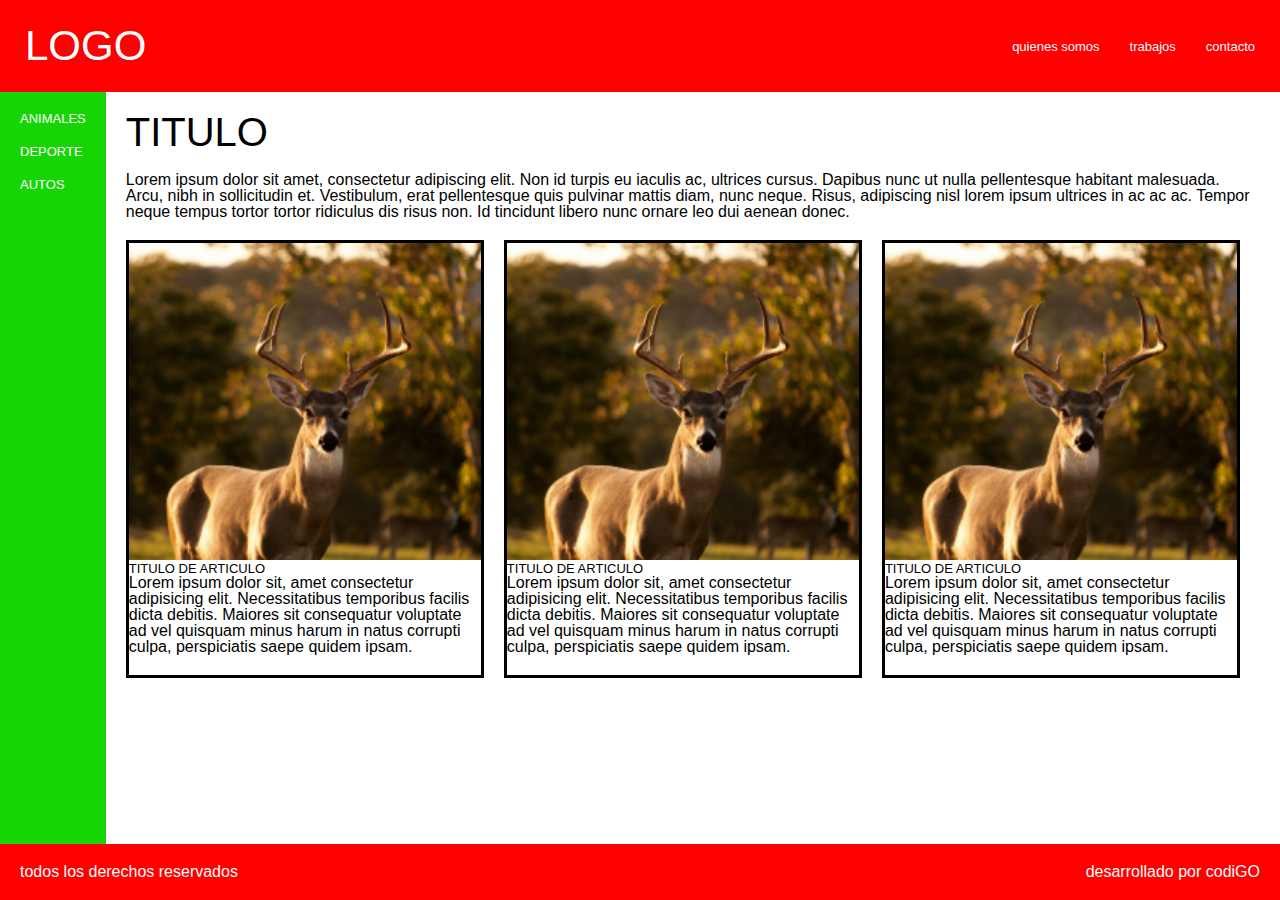
<file: semana2/lunes/index.html>
<!DOCTYPE html>
<html lang="en">
  <head>
    <meta charset="UTF-8" />
    <meta http-equiv="X-UA-Compatible" content="IE=edge" />
    <meta name="viewport" content="width=device-width, initial-scale=1.0" />
    <title>Document</title>
    <link rel="stylesheet" href="./styles/reset.css">
    <link rel="stylesheet" href="./styles/main.css">
  </head>
  <body>
    <div class="wrap" >
      <header class="header">
        <a class="header-logo" href="/"> LOGO </a>
        <nav>
          <ul>
            <li>
              <a href="">quienes somos</a>
            </li>
            <li>
              <a href="">trabajos</a>
            </li>
            <li>
              <a href="">contacto</a>
            </li>
          </ul>
        </nav>
      </header>
      <main class="main" >
        <aside>
            <nav>
                <ul>
                    <li><a href="">ANIMALES</a></li>
                    <li><a href="">DEPORTE</a></li>
                    <li><a href="">AUTOS</a></li>
                </ul>
            </nav>
        </aside>
        <section class="main-section" >
            <h1>
                TITULO
            </h1>
            <P>Lorem ipsum dolor sit amet, consectetur adipiscing elit. Non id turpis eu iaculis ac, ultrices cursus. Dapibus nunc ut nulla pellentesque habitant malesuada. Arcu, nibh in sollicitudin et. Vestibulum, erat pellentesque quis pulvinar mattis diam, nunc neque. Risus, adipiscing nisl lorem ipsum ultrices in ac ac ac. Tempor neque tempus tortor tortor ridiculus dis risus non. Id tincidunt libero nunc ornare leo dui aenean donec.</P>
            <section class="articles" >
                <article>
                    <figure>
                        <img src="./images/animal.png" alt="texto alternativo referente a la imagen">
                        <h2>TITULO DE ARTICULO</h2>
                        <P>Lorem ipsum dolor sit, amet consectetur adipisicing elit. Necessitatibus temporibus facilis dicta debitis. Maiores sit consequatur voluptate ad vel quisquam minus harum in natus corrupti culpa, perspiciatis saepe quidem ipsam.</P>
                    </figure>
                </article>
                <article>
                    <figure>
                        <img src="./images/animal.png" alt="texto alternativo referente a la imagen">
                        <h2>TITULO DE ARTICULO</h2>
                        <P>Lorem ipsum dolor sit, amet consectetur adipisicing elit. Necessitatibus temporibus facilis dicta debitis. Maiores sit consequatur voluptate ad vel quisquam minus harum in natus corrupti culpa, perspiciatis saepe quidem ipsam.</P>
                    </figure>
                </article>
                <article>
                    <figure>
                        <img src="./images/animal.png" alt="texto alternativo referente a la imagen">
                        <h2>TITULO DE ARTICULO</h2>
                        <P>Lorem ipsum dolor sit, amet consectetur adipisicing elit. Necessitatibus temporibus facilis dicta debitis. Maiores sit consequatur voluptate ad vel quisquam minus harum in natus corrupti culpa, perspiciatis saepe quidem ipsam.</P>
                    </figure>
                </article>          
            </section>
        </section>
      </main>
      <footer>
          <P>todos los derechos reservados</P>
          <p>desarrollado por <a href="#">codiGO</a> </p>
      </footer>
    </div>
  </body>
</html>
</file>
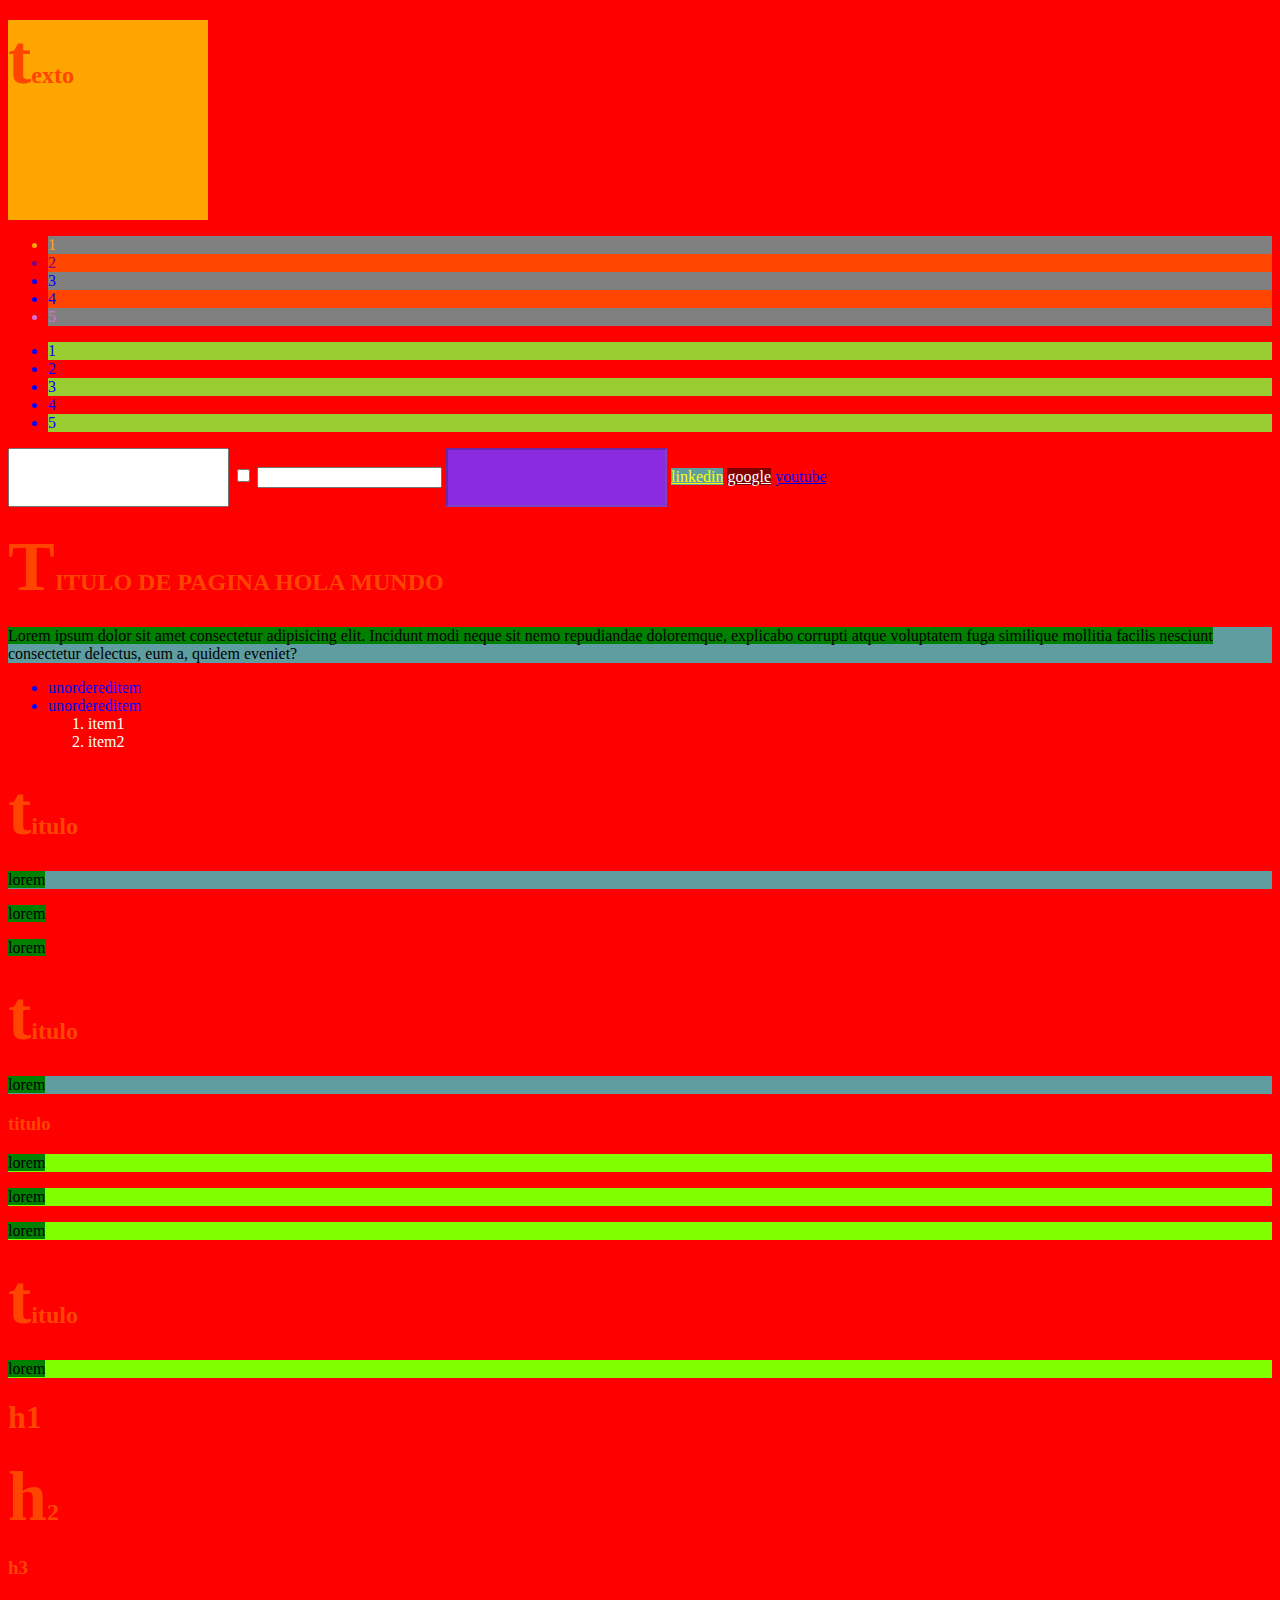
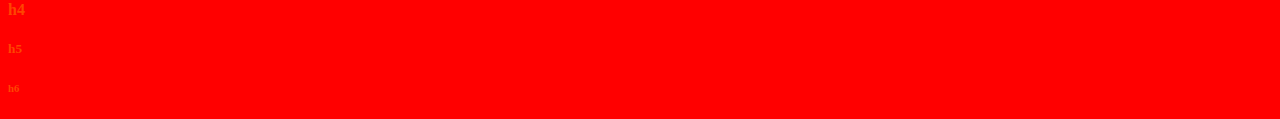
<file: semana2/martes/index.html>
<!DOCTYPE html>
<html lang="en">
<head>
    <meta charset="UTF-8">
    <meta http-equiv="X-UA-Compatible" content="IE=edge">
    <meta name="viewport" content="width=device-width, initial-scale=1.0">
    <title>SELECTORES</title>
    <style>
        /* SELECTORES SIMPLES */
        body {
            background: red;
        }

        .box {
            width: 200px;
            height: 200px;
            background: orange;
        }

        ul li {
            color: white
        }
       /* SELECTOR POR ATRIBUTO */
        input[type="text"] {
            padding: 20px;
        }

        input[disabled] {
            background: blueviolet;
        }
        a[href="https://www.linkedin.com"]{
            background-color: cadetblue;
            color: yellow;
        }
        a[href="https://www.google.com"]{
            color:white;
            background-color:maroon;
        }
        /* PSEUDO - CLASES */
        .box:hover {
            /* SE PUEDE DAR CUALQUIER CLASE Y SE EJECUTA CUANDO 
            EL PUNTERO ESTE SOBRE EL ELEMENTO */
            background: mediumaquamarine;
        }

        .box:hover h2 {
            color: white;
        }
        input:focus {
            outline: none;
            box-shadow: 0 0 20px black
        }
        ul.one li:first-child {
            color: orange;
        }

        ul.one li:last-child {
            color: orchid;
        }
        ul.one li:nth-child(2) {
            color: purple;
        }

        ul.one li:nth-child(odd) {
            background: grey;
        }

        ul.one li:nth-child(even) {
            background: orangered
        }
    </style>
</head>
<body>
    <div class="box" >
    <h2>texto</h2>
    </div>
    <ul class="one" >
        <li>1</li>
        <li>2</li>
        <li>3</li>
        <li>4</li>
        <li>5</li>
    </ul>
    <style>
        .two li:nth-child(2n+1) {
            background: yellowgreen;
        }
    </style>
    <ul class="two" >
        <li>1</li>
        <li>2</li>
        <li>3</li>
        <li>4</li>
        <li>5</li>
    </ul>

    <input type="text">
    <input type="checkbox">
    <input type="password">
    <input type="text" disabled>
    <a href="https://www.linkedin.com">linkedin</a>
    <a href="https://www.google.com">google</a>
    <a href="https://www.youtube.com">youtube</a>
<style>
    /* PSEUDOELEMENTOS */
    /* h2::before {
        content: "''";
    }
    h2::after {
        content: "''";
    } */
    h2::first-letter {
        font-size: 70px;
    }
    p::first-line {
        background: green;
    }
</style>
<h2>TITULO DE PAGINA HOLA MUNDO</h2>
<p>Lorem ipsum dolor sit amet consectetur adipisicing elit. Incidunt modi neque sit nemo repudiandae doloremque, explicabo corrupti atque voluptatem fuga similique mollitia facilis nesciunt consectetur delectus, eum a, quidem eveniet?</p>
<style>
    ul > li {
        color: blue;
    }
</style>
<ul>
    <li>unordereditem</li>
    <li>unordereditem
        <ol>
            <li>item1</li>
            <li>item2</li>
        </ol>
    </li>
</ul>
<style>
    h2+p {
        background: cadetblue;
    }

</style>
<h2>titulo</h2>
<p>lorem</p>
<p>lorem</p>
<p>lorem</p>

<h2>titulo</h2>
<p>lorem</p>

<h3>titulo</h3>
<p>lorem</p>
<p>lorem</p>
<p>lorem</p>

<h2>titulo</h2>
<p>lorem</p>

<style>
     h3~p {
        background: chartreuse;
    }

    *::selection {
        background: grey;
    }
</style>

<!-- SELECTOR MULTIPLE -->
<style>
    h1,
    h2,
    h3,
    h4,
    h5,
    h6 {
       color: orangered;
    }
</style>
<h1>h1</h1>
<h2>h2</h2>
<h3>h3</h3>
<h4>h4</h4>
<h5>h5</h5>
<h6>h6</h6>
</body>
</html>
</file>
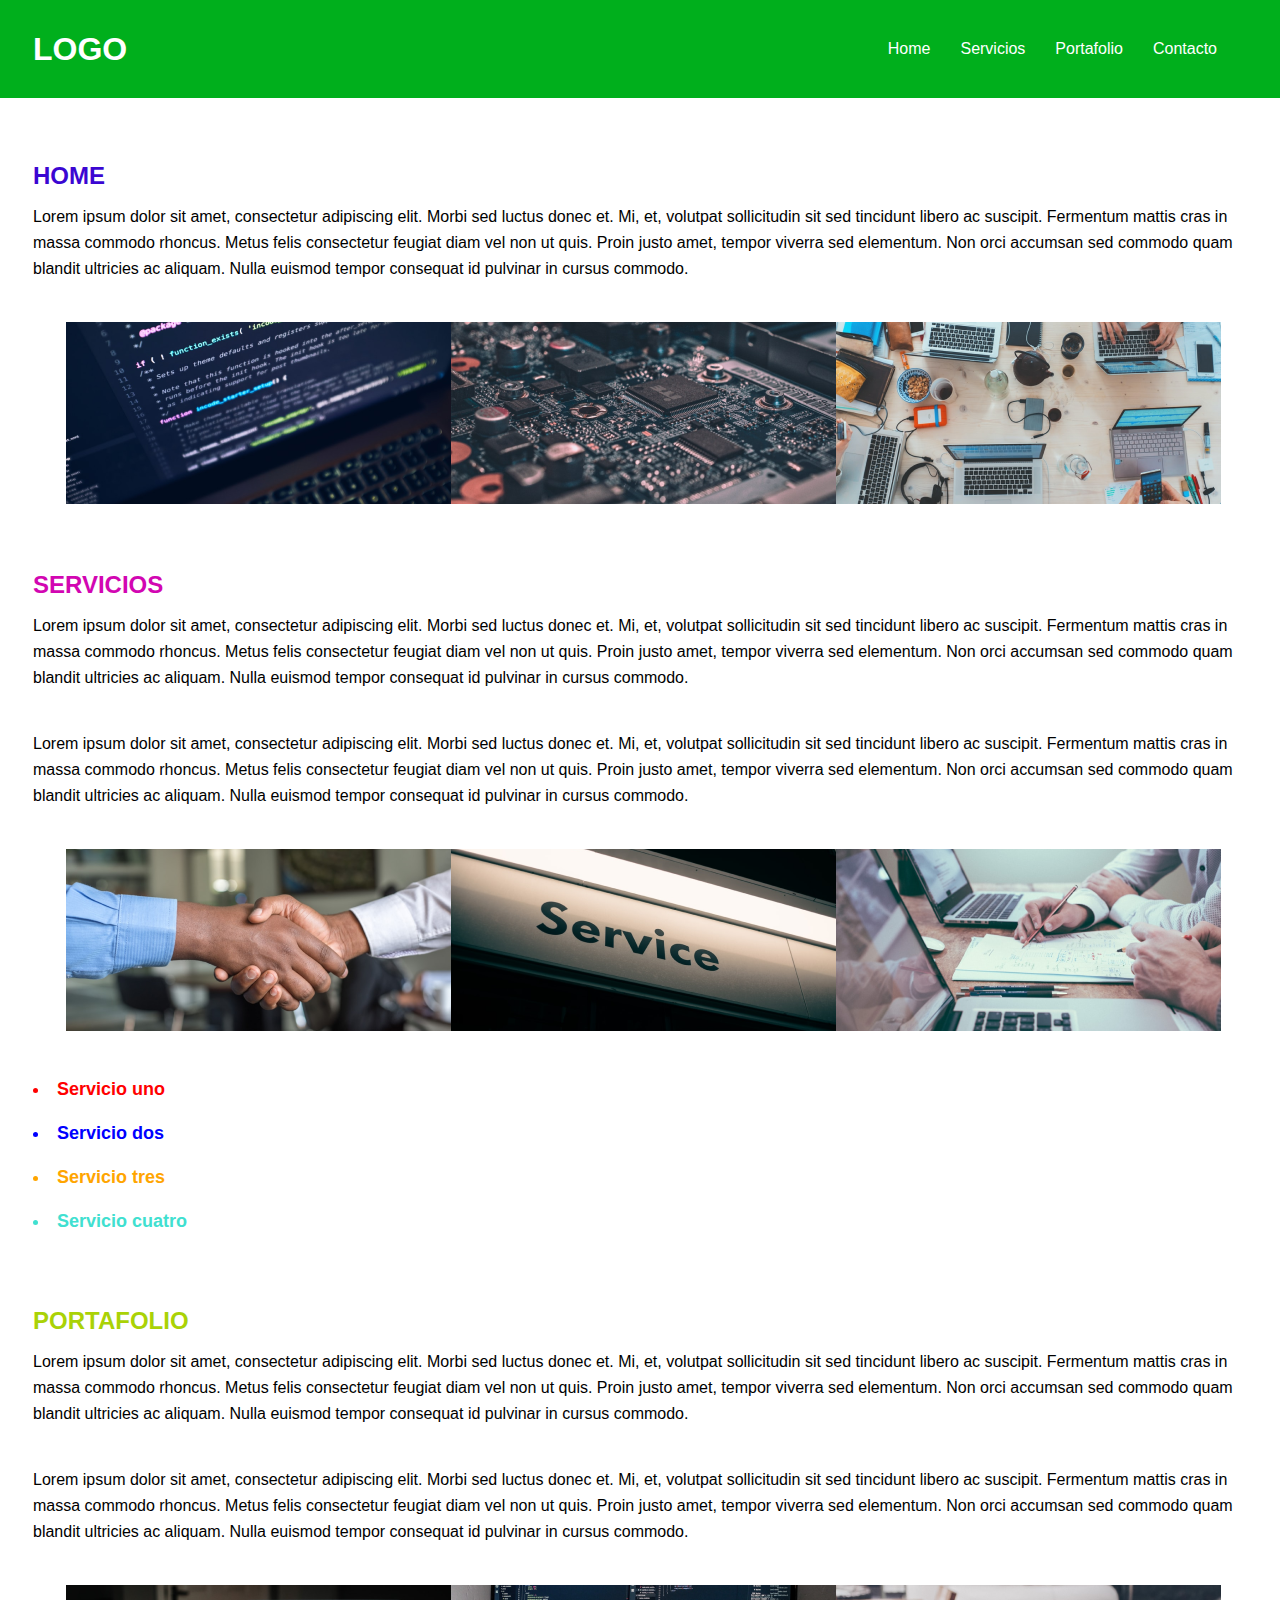
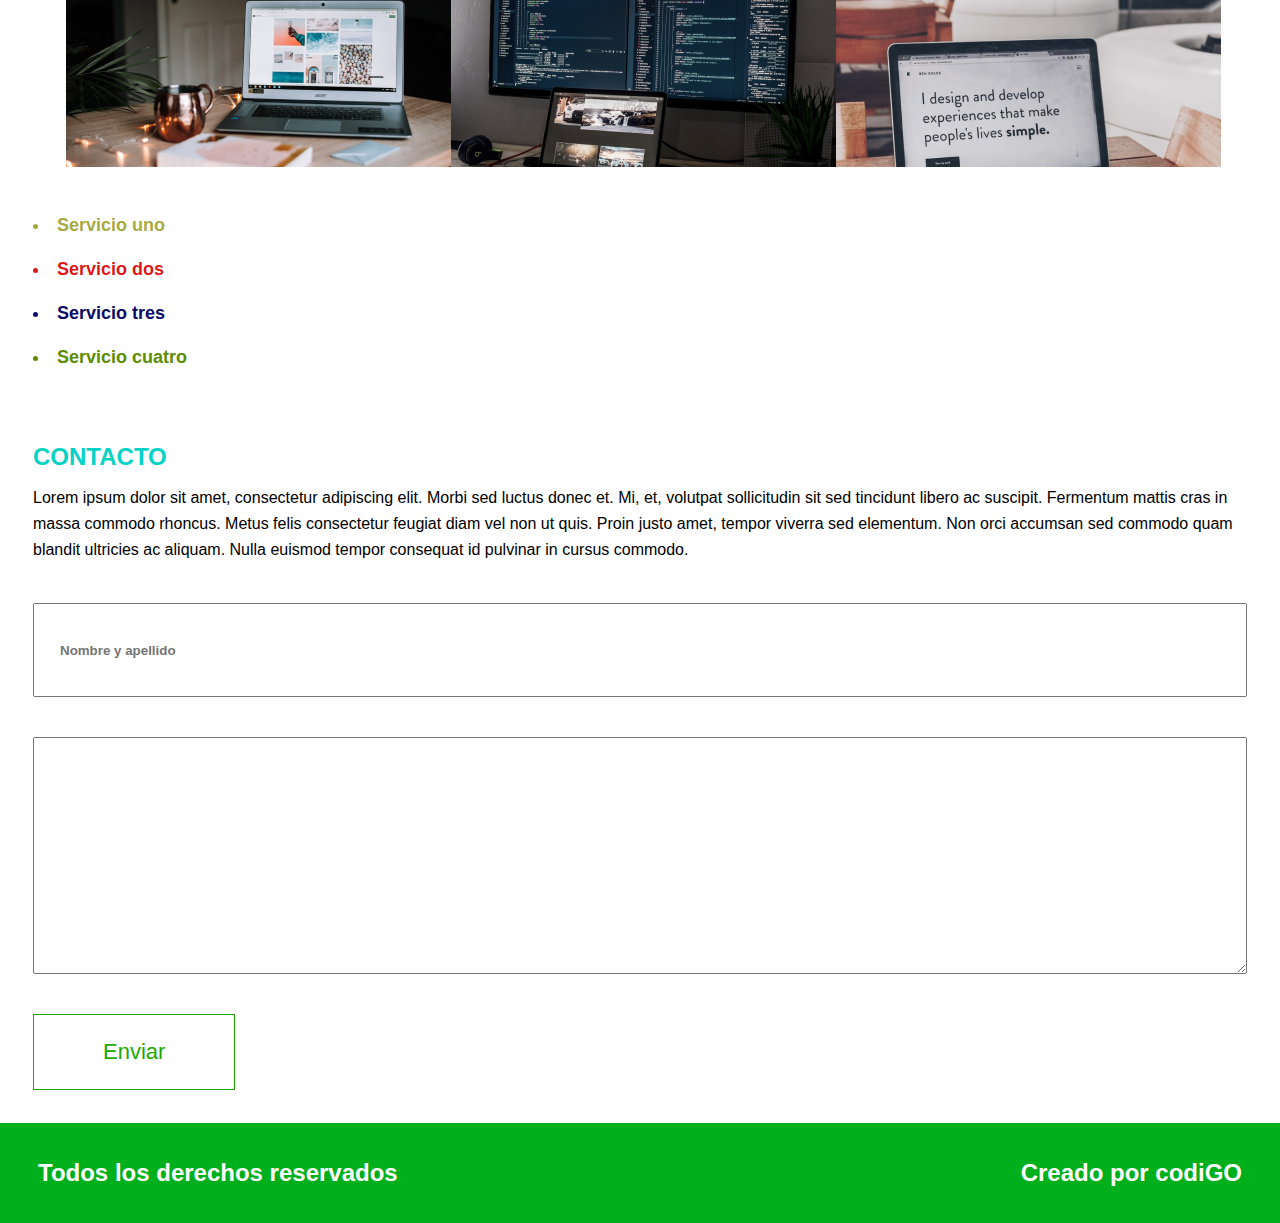
<file: semana2/tarea/index.html>
<!DOCTYPE html>
<html lang="en">
  <head>
    <meta charset="UTF-8" />
    <meta http-equiv="X-UA-Compatible" content="IE=edge" />
    <meta name="viewport" content="width=device-width, initial-scale=1.0" />
    <title>Document</title>
    <link rel="stylesheet" href="./style/reset.css" />
    <link rel="stylesheet" href="style/main.css" />
  </head>
  <body>
    <header class="header">
      <a  class="header-logo" href="#">LOGO</a>
      <nav>
        <ul>
          <li>
            <a href="">Home</a>
          </li>
          <li><a href="">Servicios</a></li>
          <li>
            <a href="">Portafolio</a>
          </li>
          <li>
            <a href="">Contacto</a>
          </li>
        </ul>
      </nav>
    </header>
    <main>
    <section>
      <h2 class="home" >HOME</h2>
      <p>
        Lorem ipsum dolor sit amet, consectetur adipiscing elit. Morbi sed
        luctus donec et. Mi, et, volutpat sollicitudin sit sed tincidunt libero
        ac suscipit. Fermentum mattis cras in massa commodo rhoncus. Metus felis
        consectetur feugiat diam vel non ut quis. Proin justo amet, tempor
        viverra sed elementum. Non orci accumsan sed commodo quam blandit
        ultricies ac aliquam. Nulla euismod tempor consequat id pulvinar in
        cursus commodo.
      </p>
      <section class="images-home" >
        <figure>
          <img src="./imagenes/Rectangle 2.png" alt="imagen1" />
        </figure>
        <figure>
          <img src="./imagenes/Rectangle 3.png" alt="imagen2" />
        </figure>
        <figure>
          <img src="./imagenes/Rectangle 4.png" alt="imagen3" />
        </figure>
      </section>
    </section>
    <section>
      <h2 class="servicios" >SERVICIOS</h2>
      <p>
        Lorem ipsum dolor sit amet, consectetur adipiscing elit. Morbi sed
        luctus donec et. Mi, et, volutpat sollicitudin sit sed tincidunt libero
        ac suscipit. Fermentum mattis cras in massa commodo rhoncus. Metus felis
        consectetur feugiat diam vel non ut quis. Proin justo amet, tempor
        viverra sed elementum. Non orci accumsan sed commodo quam blandit
        ultricies ac aliquam. Nulla euismod tempor consequat id pulvinar in
        cursus commodo.
      </p>
      <p>
        Lorem ipsum dolor sit amet, consectetur adipiscing elit. Morbi sed
        luctus donec et. Mi, et, volutpat sollicitudin sit sed tincidunt libero
        ac suscipit. Fermentum mattis cras in massa commodo rhoncus. Metus felis
        consectetur feugiat diam vel non ut quis. Proin justo amet, tempor
        viverra sed elementum. Non orci accumsan sed commodo quam blandit
        ultricies ac aliquam. Nulla euismod tempor consequat id pulvinar in
        cursus commodo.
      </p>
      <section class="images-servicios" >
        <figure>
          <img src="./imagenes/Rectangle 5.png" alt="servicio1" />
        </figure>
        <figure>
          <img src="./imagenes/Rectangle 6.png" alt="servicio2" />
        </figure>
        <figure>
          <img src="./imagenes/Rectangle 7.png" alt="servicio3" />
        </figure>
      </section>
      <article>
        <ul class="lista-servicios" >
          <li class="servicio1" >Servicio uno</li>
          <li class="servicio2" >Servicio dos</li>
          <li class="servicio3" >Servicio tres</li>
          <li class="servicio4" >Servicio cuatro</li>
        </ul>
      </article>
    </section>
    <section>
      <h2 class="portafolio">PORTAFOLIO</h2>
      <p>
        Lorem ipsum dolor sit amet, consectetur adipiscing elit. Morbi sed
        luctus donec et. Mi, et, volutpat sollicitudin sit sed tincidunt libero
        ac suscipit. Fermentum mattis cras in massa commodo rhoncus. Metus felis
        consectetur feugiat diam vel non ut quis. Proin justo amet, tempor
        viverra sed elementum. Non orci accumsan sed commodo quam blandit
        ultricies ac aliquam. Nulla euismod tempor consequat id pulvinar in
        cursus commodo.
      </p>
      <p>
        Lorem ipsum dolor sit amet, consectetur adipiscing elit. Morbi sed
        luctus donec et. Mi, et, volutpat sollicitudin sit sed tincidunt libero
        ac suscipit. Fermentum mattis cras in massa commodo rhoncus. Metus felis
        consectetur feugiat diam vel non ut quis. Proin justo amet, tempor
        viverra sed elementum. Non orci accumsan sed commodo quam blandit
        ultricies ac aliquam. Nulla euismod tempor consequat id pulvinar in
        cursus commodo.
      </p>
      <section class="images-portafolio" >
        <figure>
          <img src="./imagenes/Rectangle 8.png" alt="portafolio1" />
        </figure>
        <figure>
          <img src="./imagenes/Rectangle 9.png" alt="portafolio2" />
        </figure>
        <figure>
          <img src="./imagenes/Rectangle 10.png" alt="portafolio3" />
        </figure>
      </section>
      <article>
        <ul class="lista-portafolio" >
          <li class="portafolio1" >Servicio uno</li>
          <li class="portafolio2" >Servicio dos</li>
          <li class="portafolio3" >Servicio tres</li>
          <li class="portafolio4" >Servicio cuatro</li>
        </ul>
      </article>
    </section>
    <section>
      <h2 class="contacto" >CONTACTO</h2>
      <p>
        Lorem ipsum dolor sit amet, consectetur adipiscing elit. Morbi sed
        luctus donec et. Mi, et, volutpat sollicitudin sit sed tincidunt libero
        ac suscipit. Fermentum mattis cras in massa commodo rhoncus. Metus felis
        consectetur feugiat diam vel non ut quis. Proin justo amet, tempor
        viverra sed elementum. Non orci accumsan sed commodo quam blandit
        ultricies ac aliquam. Nulla euismod tempor consequat id pulvinar in
        cursus commodo.
      </p>
      <form action="">
        <div class="datos"> 
          <input class="nombre-apellido" type="text" placeholder="Nombre y apellido" />
        </div>
        <div class="sobre-ti" >
          <textarea 
            class="detalles"
            placeholder="Detalle"
            name="sobre_usted"
            cols="30"
            rows="10"
          >
          </textarea>
        </div>
        <div  >
          <button class="enviar" type="submit">Enviar</button>
        </div>
      </form>
    </section>
    </main>
    <footer>
        <p>Todos los derechos reservados</p>
        <p>Creado por <a href="#">codiGO</a></p>
    </footer>
  </body>
</html>
</file>
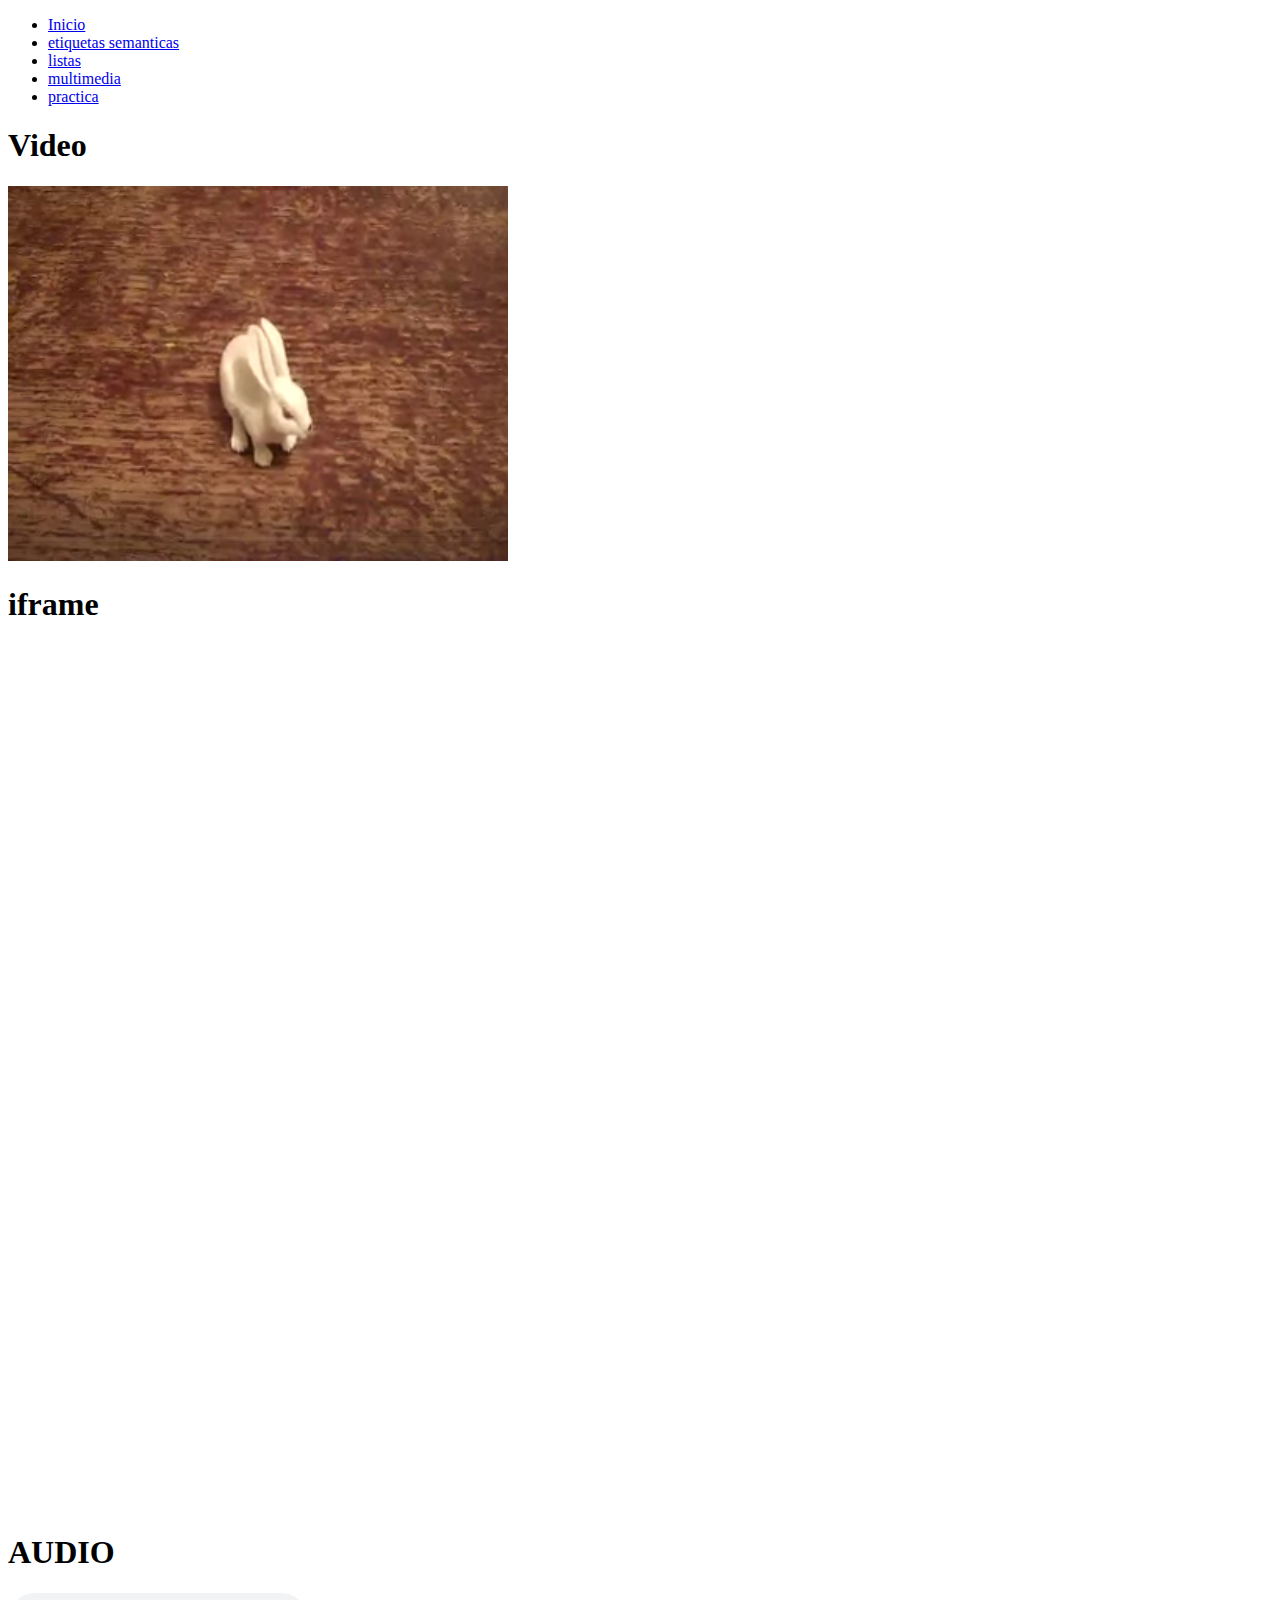
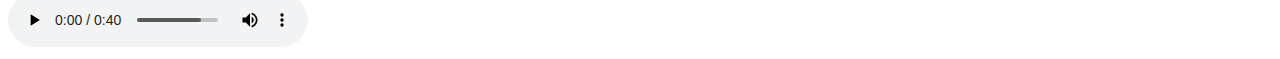
<file: dia3-multimedia.html>
<!DOCTYPE html>
<html lang="en">
<head>
    <meta charset="UTF-8">
    <meta http-equiv="X-UA-Compatible" content="IE=edge">
    <meta name="viewport" content="width=device-width, initial-scale=1.0">
    <title>MULTIMEDIA</title>
</head>
<body>
    <header>
        <nav>
            <ul>
                <li><a href="index.html">Inicio</a></li>
                <li><a href="dia3.html">etiquetas semanticas</a></li>
                <li><a href="dia3-listas.html">listas</a></li>
                <li><a href="dia3-multimedia.html">multimedia</a></li>
                <li><a href="Practica1.html">practica</a></li>
            </ul>
        </nav>
    </header>
    <div>
        <h1>Video</h1>
        <video controls autoplay width="500" heigth="500" muted loop src="./videos/rabbit320.webm"></video>
    </div>
    <div>
        <h1>iframe</h1>
        <!-- iframe puede contener cualquier tipo de archivo -->
        <iframe 
        width="600" 
        height="360" 
        src="https://www.youtube.com/embed/xPKN7MxS8TU" title="YouTube video player" frameborder="0" allow="accelerometer; autoplay; clipboard-write; encrypted-media; gyroscope; picture-in-picture" allowfullscreen>
        </iframe>
        <div>
            <iframe 
            src="./files/desafio.pdf"
            width="500"
            height="500" frameborder="0">
            </iframe>
        </div>
        <div>
            <h1>AUDIO</h1>
            <audio 
            controls src="./audio/viper.mp3">
            </audio>
        </div>
</body>
</html>
</file>
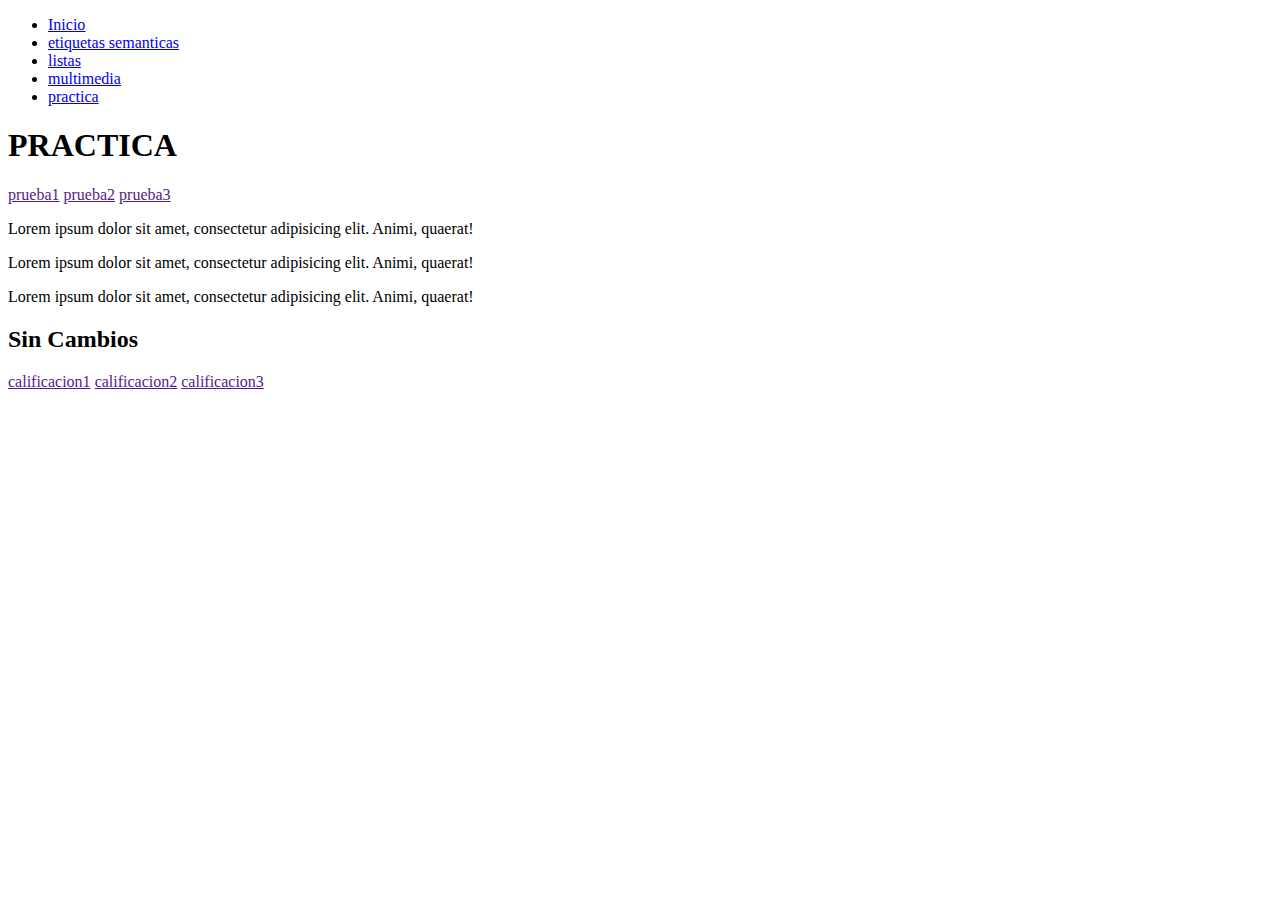
<file: Practica1.html>
<!DOCTYPE html>
<html lang="en">
<head>
    <meta charset="UTF-8">
    <meta http-equiv="X-UA-Compatible" content="IE=edge">
    <meta name="viewport" content="width=device-width, initial-scale=1.0">
    <title>Document</title>
</head>
<body>
    <header>
        <nav>
            <ul>
                <li><a href="index.html">Inicio</a></li>
                <li><a href="dia3.html">etiquetas semanticas</a></li>
                <li><a href="dia3-listas.html">listas</a></li>
                <li><a href="dia3-multimedia.html">multimedia</a></li>
                <li><a href="Practica1.html">practica</a></li>
            </ul>
        </nav>
    </header>
    <header>
        <h1>PRACTICA</h1>
        <nav>
            <a href="">prueba1</a>
            <a href="">prueba2</a>
            <a href="">prueba3</a>
        </nav>
        <section>
            <article>
                <p>
                    Lorem ipsum dolor sit amet, consectetur adipisicing elit. Animi, quaerat!
                </p>
            </article>
            <article>
                <p>
                    Lorem ipsum dolor sit amet, consectetur adipisicing elit. Animi, quaerat!
                </p>
            </article>
            <article>
                <p>
                    Lorem ipsum dolor sit amet, consectetur adipisicing elit. Animi, quaerat!
                </p>
            </article>
        </section>
        <aside>
            <h2>Sin Cambios</h2>
        </aside>
        <footer>
            <nav>
            <a href="">calificacion1</a>
            <a href="">calificacion2</a>
            <a href="">calificacion3</a>
           </nav>
        </footer>
    </header>
</body>
</html>
</file>
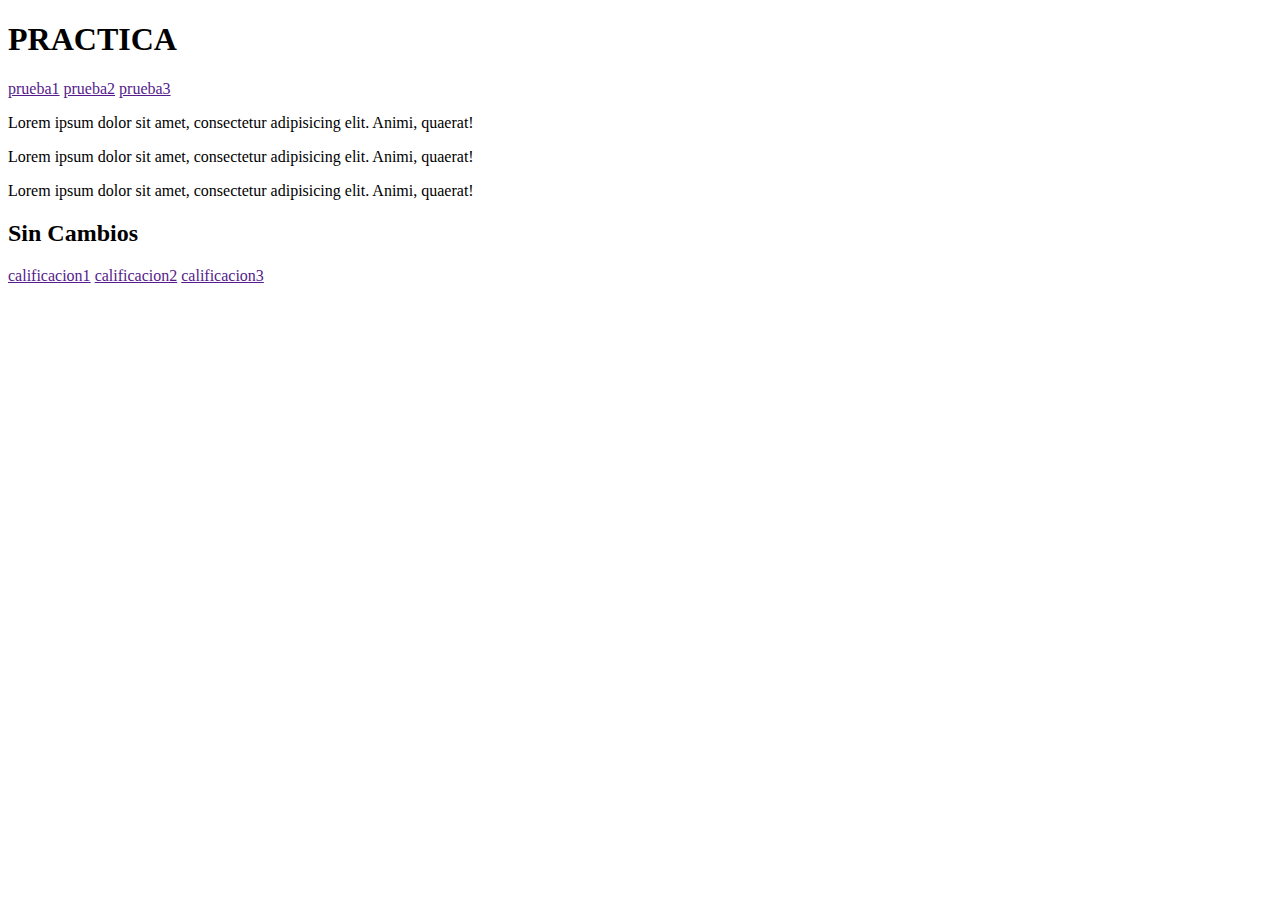
<file: imagenes/Practica1.html>
<!DOCTYPE html>
<html lang="en">
<head>
    <meta charset="UTF-8">
    <meta http-equiv="X-UA-Compatible" content="IE=edge">
    <meta name="viewport" content="width=device-width, initial-scale=1.0">
    <title>Document</title>
</head>
<body>
    <header>
        <h1>PRACTICA</h1>
        <nav>
            <a href="">prueba1</a>
            <a href="">prueba2</a>
            <a href="">prueba3</a>
        </nav>
        <section>
            <article>
                <p>
                    Lorem ipsum dolor sit amet, consectetur adipisicing elit. Animi, quaerat!
                </p>
            </article>
            <article>
                <p>
                    Lorem ipsum dolor sit amet, consectetur adipisicing elit. Animi, quaerat!
                </p>
            </article>
            <article>
                <p>
                    Lorem ipsum dolor sit amet, consectetur adipisicing elit. Animi, quaerat!
                </p>
            </article>
        </section>
        <aside>
            <h2>Sin Cambios</h2>
        </aside>
        <footer>
            <nav>
            <a href="">calificacion1</a>
            <a href="">calificacion2</a>
            <a href="">calificacion3</a>
           </nav>
        </footer>
    </header>
</body>
</html>
</file>
<file: semana2/lunes/styles/main.css>
/* 
GLOBALES 
*/
body{
    font-family: Arial;
    color:white;
    font-size: 13px;
}
h1 {
    font-size: 40px;
}
 p {
     font-size: 16px;
 }
 
 a{
     color: inherit;
     text-decoration: none;
 }

 /* STICKY FOOTER */
 .wrap {
     height: 100vh;
     display: flex;
     flex-direction: column;
 }

 .wrap .main {
     flex-grow: 1;
 }

 /* HEADER */
.header {
    background: red;
    padding: 25px;
    display: flex;
    justify-content: space-between;
    align-items: center;
}

.header .header-logo {
    font-size: 42px;
}

.header ul {
    display: flex;
}

.header li {
    margin-left: 30px;
}

/* MAIN */
.main {
    color: black;
    display: flex;
}

.main aside {
    background: #15d604;
    padding: 20px;
    color: white;
}

.main aside li {
    margin-bottom: 20px;
}

.main .main-section {
    padding: 20px;
}

.main h1 {
    margin-bottom: 20px;
}

.main p {
    margin-bottom: 20px;
}

/* ARTICLES */
.articles {
    display: flex;
}

.articles img {
    width: 100%;
}

.articles article {
     border: 3px solid black;
     margin-right: 20px;
}

/* FOOTER */
footer {
    background: red;
    display: flex;
    justify-content: space-between;
    padding: 20px;
}
</file>
<file: semana2/tarea/style/main.css>
/* 
GLOBAL
Estilos globales aca iran los selectores de etiquetas globales
*/
body {
    font-size: 16px;
    font-family: arial; 
}
h2 {
    font-size: 24px;
    font-weight: bold;
    padding-top: 33px;
    padding-bottom: 16px;
}

a {
    text-decoration: none;
    color: white;
}

main p {
     margin-bottom: 40px;
     line-height: 26px; 
}

section {
    margin: 33px;
}
/* 
ESTILOS DEL HEADER
Aqui iran los estilos del header
 */
.header {
    background:#00AF1C;
    padding: 33px;
    display: flex;
    justify-content: space-between;
    align-items: center;
}

.header-logo {
    font-size: 32px;
    font-weight: bold;
}

.header ul {
    display: flex;
    margin-right: 30px;
}

.header li {
    margin-left:30px;
}
/* 
HOME
Aqui iran estilos de la seccion home
 */ 

.home {
    color: #3B06D2;
}
.images-home {
    display: flex;
    justify-content: space-between;
}

/* SERVICIOS
Aqui iran los estilos de la seccion servicios 
*/
.servicios {
    color: #D206B2;
}
.images-servicios {
    display: flex;
    justify-content: space-between;
}
.lista-servicios {
    font-size: 18px;
    list-style: inside;
    line-height: 44px;
    font-weight: bold;
}
.servicio1 {
    color: red;
}
.servicio2 {
    color: blue;
} 
.servicio3 {
    color: orange;
}
.servicio4 {
    color: turquoise;
}
/* PORTAFOLIO
Aqui iran los estilos de portafolio
 */
 .portafolio {
     color: #AAD206;
 }
 .images-portafolio {
     display: flex;
     justify-content: space-between;
 }
 .lista-portafolio {
    font-size: 18px;
    list-style: inside;
    line-height: 44px;
    font-weight: bold;
 }
 .portafolio1 {
     color:rgba(149, 151, 18, 0.836)
 }
 .portafolio2 {
     color: rgba(218, 0, 0, 0.904);
 }
 .portafolio3 {
     color: rgb(11, 11, 104);
 }
 .portafolio4 {
     color: rgb(94, 141, 0);
 }

 /* CONTACTO
 Aqui iran los estilos de la seccion contacto
 */
 .contacto {
     color: #06D2C6;
 }
 .datos {
     display: flex;
     justify-content: center; 
 }
.nombre-apellido {
    width: 100%;
    height: 88px;
    margin-bottom: 40px;
    padding-left: 25px;
    font-weight: bold;
}
.sobre-ti {
    display: flex;
    justify-content: center;
}
.detalles {
    width: 100%;
    height: 214px;
    padding-top: 19px;
    padding-left: 25px;
    margin-bottom: 40px;
    font-size: 16px;
    font-weight: bold;
}
.enviar {
    padding-left: 69px;
    padding-right: 69px;
    padding-top: 24px;
    padding-bottom: 24px;
    color: #22A900;
    border: 1px solid #22A900;
    font-size: 22px;
    background: white;
}

 /* FOOTER
 Aqui ira los estilos del footer
  */
  footer {
      background: #00AF1C;
      color: white;
      font-size: 24px;
      font-weight: bold;
      display: flex;
      justify-content: space-between;
      padding: 38px;
  }
</file>
